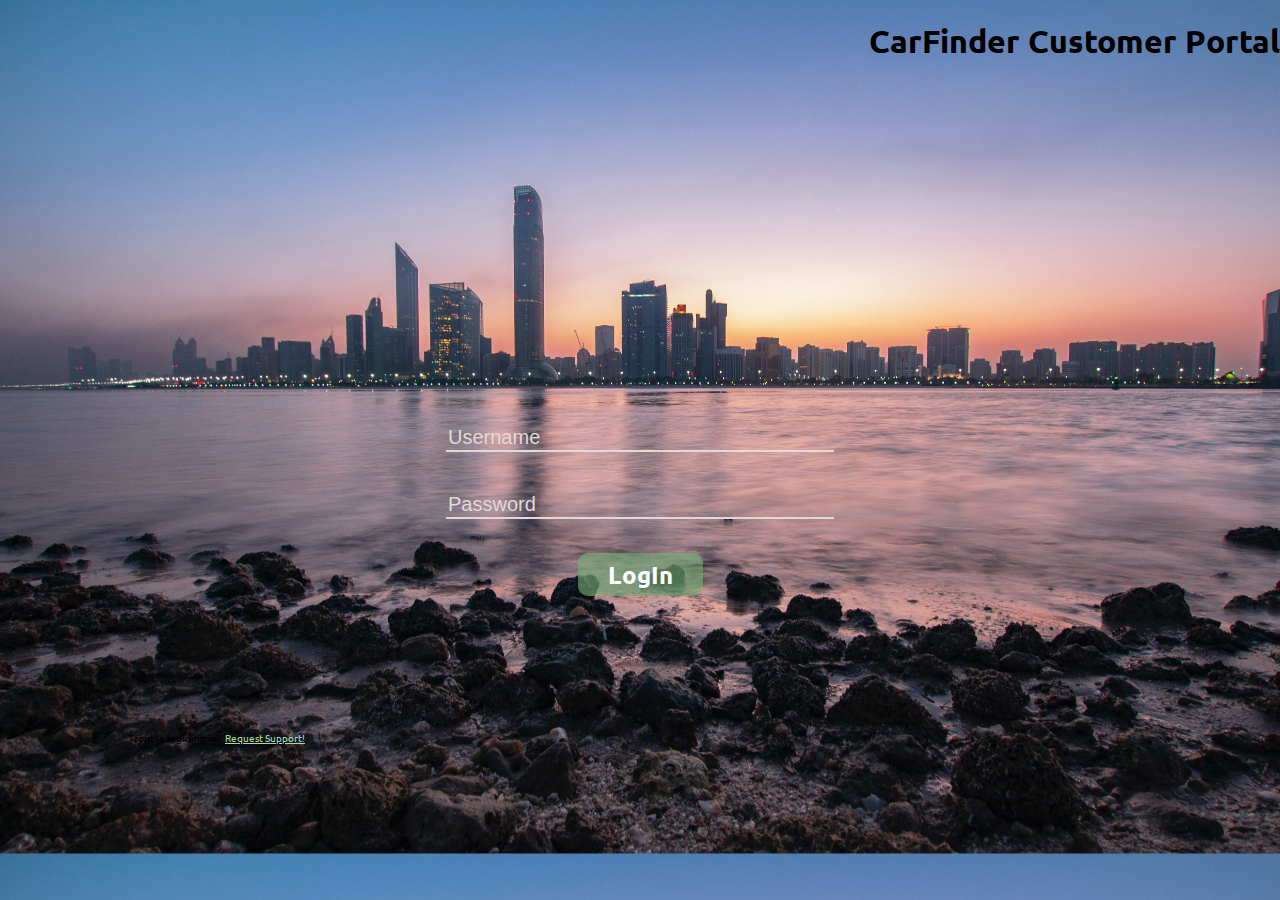
<file: index.html>
<!DOCTYPE html>
<html lang="en">
<head>
  <title>UAE Car Finder</title>
  <meta charset="UTF-8" />
  <meta name="viewport" content="width=device-width,initial-scale=1" />
  <link rel="stylesheet" href="styles.css">
  <link rel="stylesheet" href="navstyle.css">
</head>
<body>
  <nav>
    <h1>CarFinder Customer Portal</h1>
  </nav>
  <div class="signin">
    <input type="text" required placeholder="Username">
    <input type="password" pattern=".*" required placeholder="Password"> 
    <div class="signin-a"><a href="home.html">LogIn</a></div>
  </div>
  <div class="trouble">
    <p>Trouble logining in?</p><a href="support.html">Request Support!</a>
  </div>
</body>
</html>
</file>
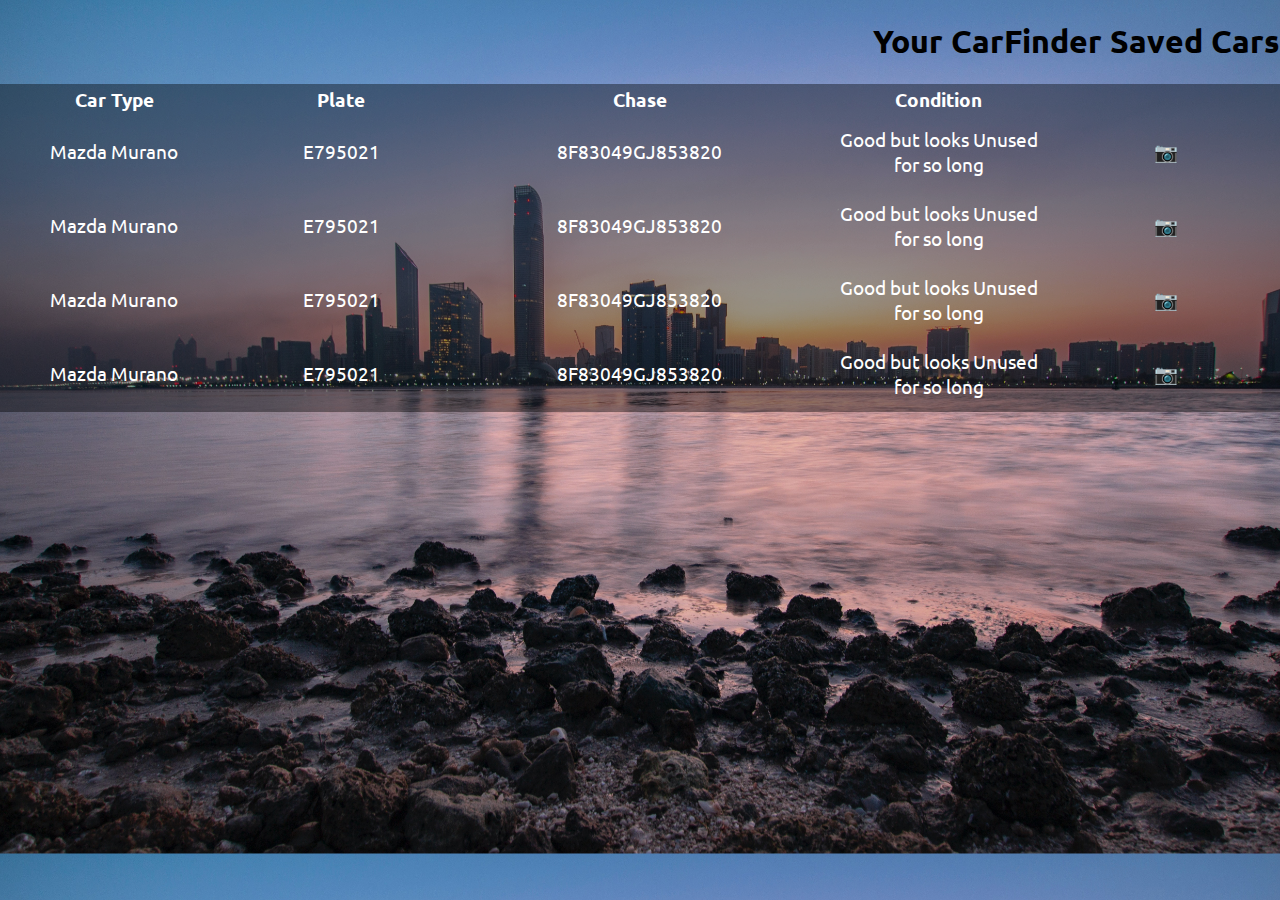
<file: saved.html>
<!DOCTYPE html>
<html lang="en">
    <head>
        <title>Saved List</title>
        <meta charset="UTF-8" />
        <meta name="viewport" content="width=device-width,initial-scale=1" />
        <link rel="stylesheet" href="styles.css">
        <link rel="stylesheet" href="navstyle.css">
        <link rel="stylesheet" href="home.css">
    </head>
    <body>
        <nav>
            <h1>Your CarFinder Saved Cars</h1>
          </nav>
        <table>
	
            <thead>
              <tr>
                <th>Car Type</th>
                <th>Plate</th>
                <th>Chase</th>
                <th>Condition</th>
                <th></th>
              </tr>
          </thead>
          <tbody>
             
              <tr>
                <td>Mazda Murano</td>
                <td>E795021</td>
                <td>8F83049GJ853820</td>
                <td>Good but looks Unused for so long</td>
                <td>📷</td>
              </tr>
              <tr>
                <td>Mazda Murano</td>
                <td>E795021</td>
                <td>8F83049GJ853820</td>
                <td>Good but looks Unused for so long</td>
                <td>📷</td>
              </tr>
              <tr>
                <td>Mazda Murano</td>
                <td>E795021</td>
                <td>8F83049GJ853820</td>
                <td>Good but looks Unused for so long</td>
                <td>📷</td>
              </tr>
              <tr>
                <td>Mazda Murano</td>
                <td>E795021</td>
                <td>8F83049GJ853820</td>
                <td>Good but looks Unused for so long</td>
                <td>📷</td>
              </tr>
          </tbody>
          
        </table>
    </body>
</html>
</file>
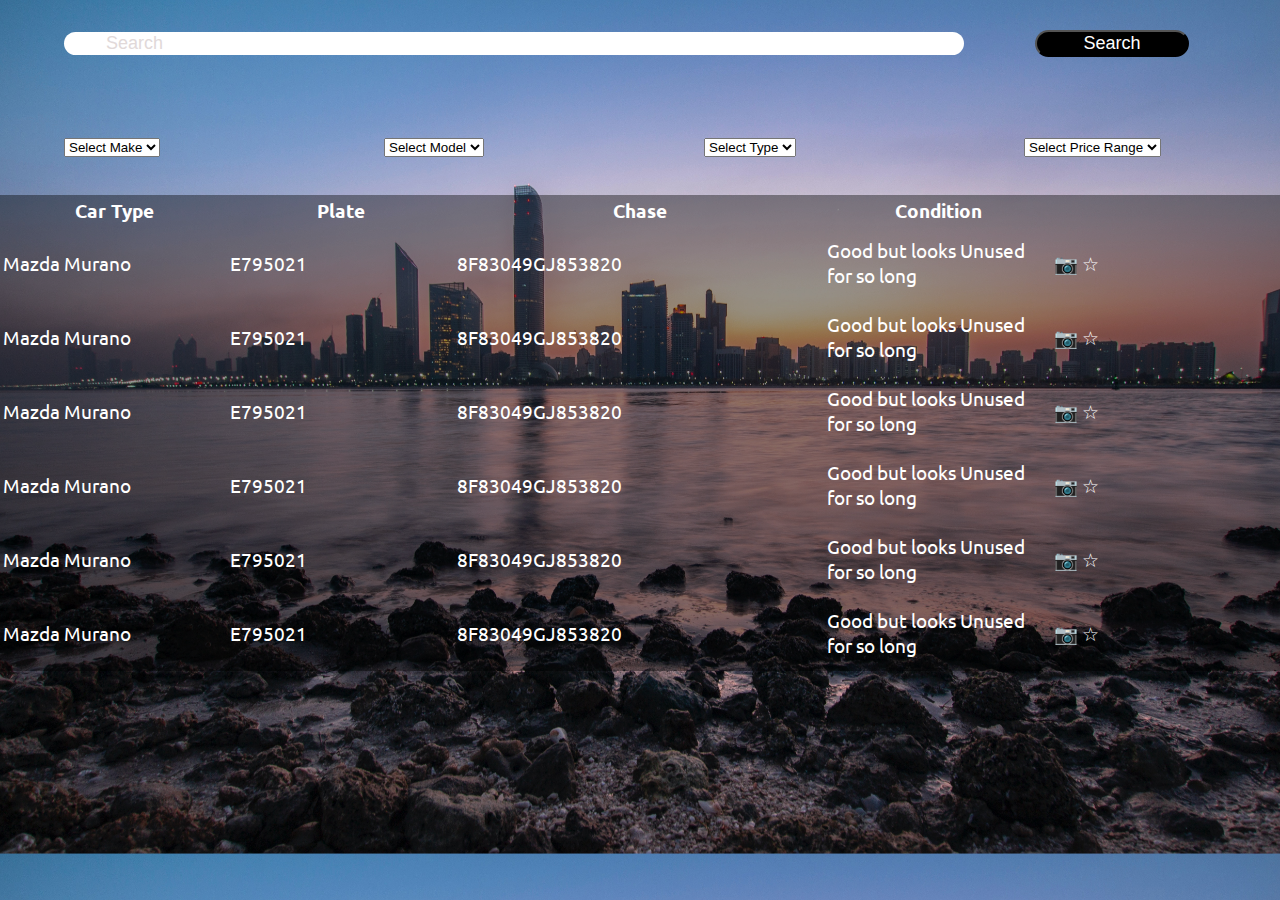
<file: specificsearch.html>
<!DOCTYPE html>
<html lang="en">
    <head>
        <title>Search List</title>
        <meta charset="UTF-8" />
        <meta name="viewport" content="width=device-width,initial-scale=1" />
        <link rel="stylesheet" href="search.css">
        <link rel="stylesheet" href="styles.css">
    </head>
    <body>
        <div class="container" style="width: 100%;">
            <div class="row" id="search" style="width: 100%; margin-left: 5%;">
                <form id="search-form" action="" method="POST" enctype="multipart/form-data" style="width: 100%;">
                    <div class="form-group col-xs-9" style="width: 70%; display: inline-block;">
                        <input class="form-control" type="text" placeholder="        Search" style="width: 100%; border-radius: 20px; border: none; color: black; font-size: large;"/>
                    </div>
                    <div class="form-group col-xs-3" style="width: 20%; display: inline-block; margin-left: 20px; margin-right: 20px; text-align: center;" >
                        <button type="submit" class="btn btn-block btn-primary" style="width: 60%; background-color: black; border-radius: 20px; color: white; font-size: large;">Search</button>
                    </div>
                </form>
            </div>
            <div class="row" id="filter" style="position: absolute; top:15%; width: 100%;">
                <form style="display: flex; flex-wrap: wrap; width: 100%; margin-left: 5%;">
                    <div class="form-group col-sm-3 col-xs-6" style="width: 25%;">
                        <select data-filter="make" class="filter-make filter form-control">
                            <option value="">Select Make</option>
                            <option value="">Show All</option>
                        </select>
                    </div>
                    <div class="form-group col-sm-3 col-xs-6" style="width: 25%;">
                        <select data-filter="model" class="filter-model filter form-control">
                            <option value="">Select Model</option>
                            <option value="">Show All</option>
                        </select>
                    </div>
                    <div class="form-group col-sm-3 col-xs-6" style="width: 25%;">
                        <select data-filter="type" class="filter-type filter form-control">
                            <option value="">Select Type</option>
                            <option value="">Show All</option>
                        </select>
                    </div>
                    <div class="form-group col-sm-3 col-xs-6" style="width: 25%;">
                        <select data-filter="price" class="filter-price filter form-control">
                            <option value="">Select Price Range</option>
                            <option value="">Show All</option>
                        </select>
                    </div>
                </form>
                <div style="margin-top:3%;">
                    <table>
	
                        <thead>
                          <tr>
                            <th>Car Type</th>
                            <th>Plate</th>
                            <th>Chase</th>
                            <th>Condition</th>
                            <th></th>
                          </tr>
                      </thead>
                      <tbody>
                          <tr>
                            <td>Mazda Murano</td>
                            <td>E795021</td>
                            <td>8F83049GJ853820</td>
                            <td>Good but looks Unused for so long</td>
                            <td>📷 ☆</td>
                          </tr>
                          <tr>
                            <td>Mazda Murano</td>
                            <td>E795021</td>
                            <td>8F83049GJ853820</td>
                            <td>Good but looks Unused for so long</td>
                            <td>📷 ☆</td>
                          </tr>
                          <tr>
                            <td>Mazda Murano</td>
                            <td>E795021</td>
                            <td>8F83049GJ853820</td>
                            <td>Good but looks Unused for so long</td>
                            <td>📷 ☆</td>
                          </tr>
                          <tr>
                            <td>Mazda Murano</td>
                            <td>E795021</td>
                            <td>8F83049GJ853820</td>
                            <td>Good but looks Unused for so long</td>
                            <td>📷 ☆</td>
                          </tr>
                          <tr>
                            <td>Mazda Murano</td>
                            <td>E795021</td>
                            <td>8F83049GJ853820</td>
                            <td>Good but looks Unused for so long</td>
                            <td>📷 ☆</td>
                          </tr>
                          <tr>
                            <td>Mazda Murano</td>
                            <td>E795021</td>
                            <td>8F83049GJ853820</td>
                            <td>Good but looks Unused for so long</td>
                            <td>📷 ☆</td>
                          </tr>
                      </tbody>
                      
                    </table>
                </div>
    </body>
</html>
</file>
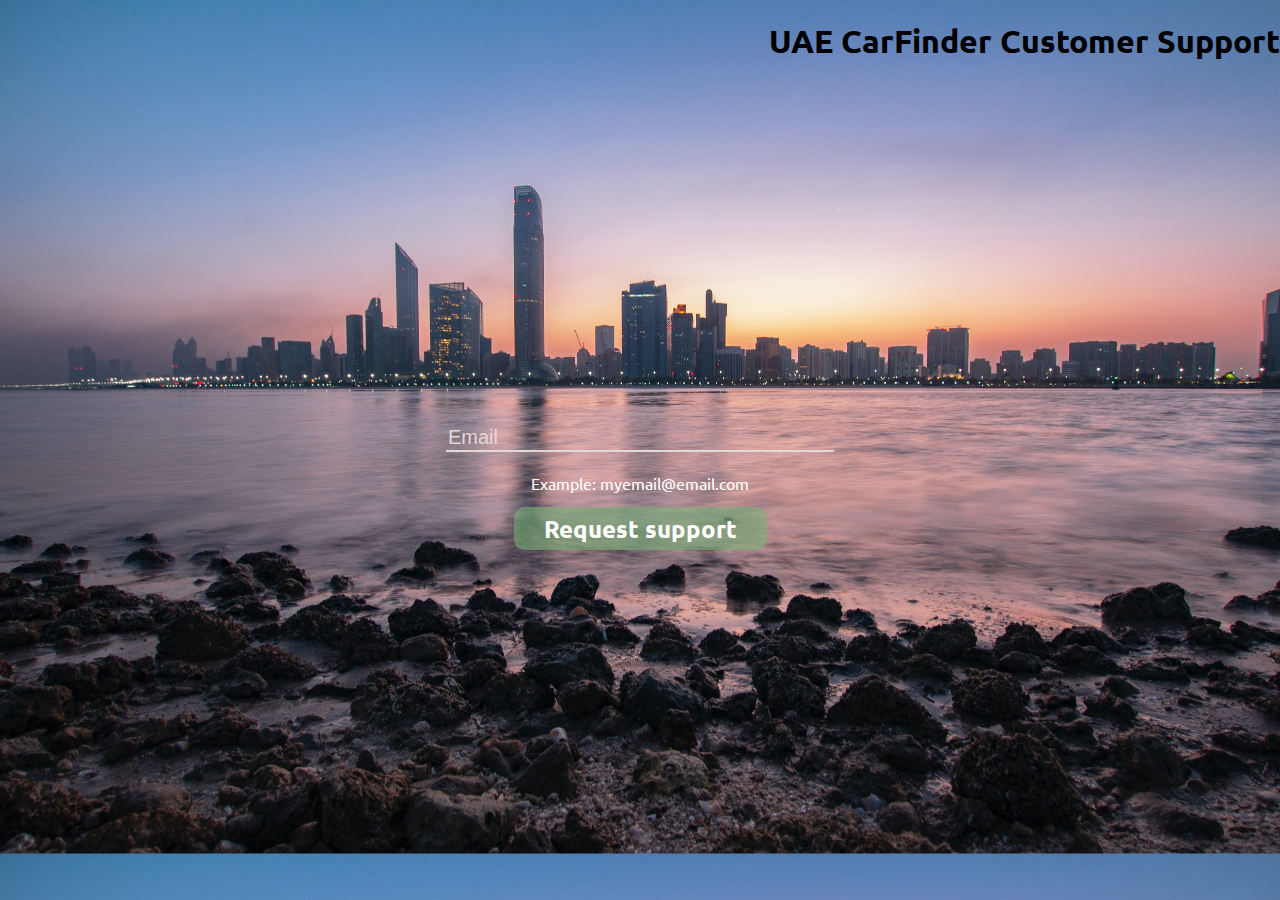
<file: support.html>
<!DOCTYPE html>
<html lang="en">
<head>
  <title>UAE Car Finder</title>
  <meta charset="UTF-8" />
  <meta name="viewport" content="width=device-width,initial-scale=1" />
  <link rel="stylesheet" href="styles.css">
  <link rel="stylesheet" href="navstyle.css">
</head>
<body>
  <nav><h1>UAE CarFinder Customer Support</h1></nav>
  <div class="signin">
    <input type="email" required placeholder="Email"> 
    <p style="margin-top: 1px; border: none; color: white;">Example: myemail@email.com</p>
    <div class="signin-a"><a href="index.html">Request support</a></div>
  </div>
</body>
</html>
</file>
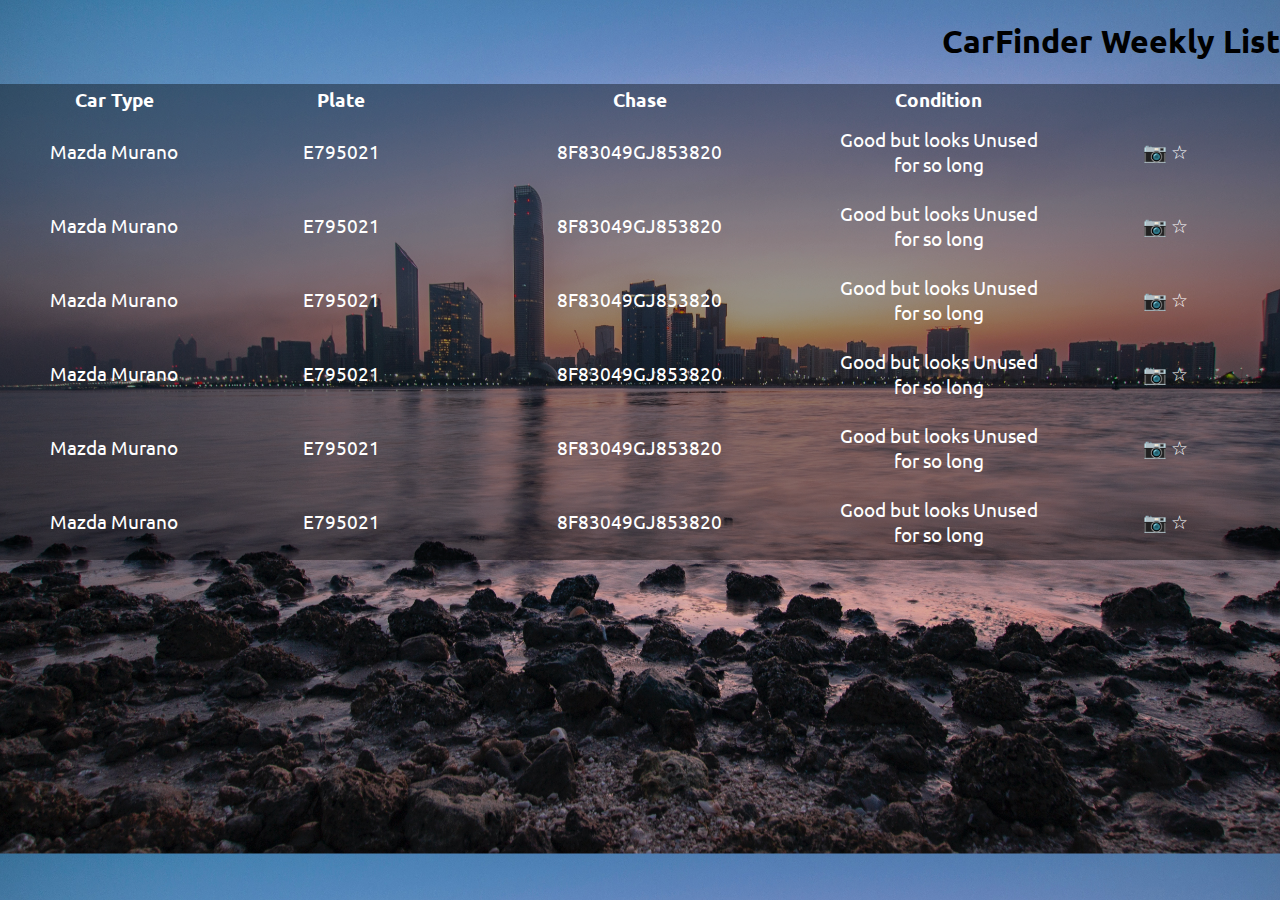
<file: weeklylist.html>
<!DOCTYPE html>
<html lang="en">
    <head>
        <title>Weekly List</title>
        <meta charset="UTF-8" />
        <meta name="viewport" content="width=device-width,initial-scale=1" />
        <link rel="stylesheet" href="styles.css">
        <link rel="stylesheet" href="navstyle.css">
        <link rel="stylesheet" href="home.css">
    </head>
    <body>
        <nav>
            <h1>CarFinder Weekly List</h1>
          </nav>
        <table>
	
            <thead>
              <tr>
                <th>Car Type</th>
                <th>Plate</th>
                <th>Chase</th>
                <th>Condition</th>
                <th></th>
              </tr>
          </thead>
          <tbody>
              <tr>
                <td>Mazda Murano</td>
                <td>E795021</td>
                <td>8F83049GJ853820</td>
                <td>Good but looks Unused for so long</td>
                <td>📷 ☆</td>
              </tr>
              <tr>
                <td>Mazda Murano</td>
                <td>E795021</td>
                <td>8F83049GJ853820</td>
                <td>Good but looks Unused for so long</td>
                <td>📷 ☆</td>
              </tr>
              <tr>
                <td>Mazda Murano</td>
                <td>E795021</td>
                <td>8F83049GJ853820</td>
                <td>Good but looks Unused for so long</td>
                <td>📷 ☆</td>
              </tr>
              <tr>
                <td>Mazda Murano</td>
                <td>E795021</td>
                <td>8F83049GJ853820</td>
                <td>Good but looks Unused for so long</td>
                <td>📷 ☆</td>
              </tr>
              <tr>
                <td>Mazda Murano</td>
                <td>E795021</td>
                <td>8F83049GJ853820</td>
                <td>Good but looks Unused for so long</td>
                <td>📷 ☆</td>
              </tr>
              <tr>
                <td>Mazda Murano</td>
                <td>E795021</td>
                <td>8F83049GJ853820</td>
                <td>Good but looks Unused for so long</td>
                <td>📷 ☆</td>
              </tr>
          </tbody>
          
        </table>
    </body>
</html>
</file>
<file: styles.css>
@import url('https://fonts.googleapis.com/css2?family=Ubuntu:wght@300&display=swap');
body{
    margin: 0;
    font-family: 'Ubuntu', sans-serif;
    background-image: url("assets/bg.JPG");
    background-size: cover;
}

.head-div img{
    width: 100%;
    border: none;
    margin: 0;
}
.signin{
    align-items: center;
    justify-content: space-around;
    text-align: center;
    position: absolute;
    top: 45%;
    width: 100%;
}
.trouble{
    position: absolute;
    display: flex;
    top: 80%;
    font-size: 10px;
    align-items: center;
    justify-content: space-between;
    margin-left: 10%;
}
.trouble a{
    color: rgb(165, 220, 165);
    margin-left: 4px;
}
.signin input{
    border: 0;
    border-bottom: 2px solid rgb(225, 217, 217);
    outline: 0;
    margin-right: 10%;
    margin-left: 10%;
    margin-top: 20px;
    margin-bottom: 20px;
    width: 30%;
    color:  black;
    font-weight:200;
    font-size: 20px;
    background: transparent;
}
input::placeholder {
    color: rgb(225, 217, 217);
    font-weight: 200;
  }
.signin a{
    background-color: rgba(120, 177, 120, 0.6);
    color: white;
    font-size: x-large;
    font-weight: bold;
    padding: 6px 30px;
    border-radius: 10px;
    text-decoration: none;
}
.signin-a{
    margin-top: 20px;
}
section a{
    cursor: pointer;
}
table{
    
    font-size: larger;
    width: 100%;
    background: rgb(0, 0, 0,0.4);
    color: white;
}
tr td{
    height: 70px;
    width: 100px;
    cursor: pointer;
    border-radius: 20px;
}
tr td:hover{
    background-color: rgb(0, 0, 0,0.6);
}
@media screen and (min-width:530px) {
    .head-div img{
        margin-top: -120px;
    }
}
@media screen and (min-width:757px) {
    .head-div img{
        margin-top: -180px;
    }
}
</file>
<file: navstyle.css>
@import url('https://fonts.googleapis.com/css?family=Work+Sans:300,600');


.content {
  height: 200vh;
  background-image: url(//unsplash.it/1000/1000);
  background-color: #333;
  background-blend-mode: multiply;
  background-size: cover;
  display: grid;
  place-items: center;
}

/* navigation styles start here */

header {
  background: var(--background);
  text-align: center;
  position: fixed;
  z-index: 999;
  width: 100%;
  background-color: #000;
  height: 75px;
}

/* changed this from the tutorial video to
   allow it to gain focus, making it tabbable */
.nav-toggle {
  position: absolute !important;
  top: -9999px !important;
  left: -9999px !important;
}

.nav-toggle:focus ~ .nav-toggle-label {
  outline: 3px solid rgba(lightblue, .75);
}

.nav-toggle-label {
  position: absolute;
  top: 0;
  left: 0;
  margin-left: 1em;
  height: 100%;
  display: flex;
  align-items: center;
}

.nav-toggle-label span,
.nav-toggle-label span::before,
.nav-toggle-label span::after {
  display: block;
  background: white;
  height: 2px;
  width: 2em;
  border-radius: 2px;
  position: relative;
}

.nav-toggle-label span::before,
.nav-toggle-label span::after {
  content: '';
  position: absolute;
}

.nav-toggle-label span::before {
  bottom: 7px;
}

.nav-toggle-label span::after {
  top: 7px;
}

nav {
  position: absolute;
  text-align: left;
  top: 100%;
  left: 0;
  background: var(--background);
  width: 100%;
  transform: scale(1, 0);
  transform-origin: top;
  transition: transform 400ms ease-in-out;
}

nav ul {
  margin: 0;
  padding: 0;
  list-style: none;
}

nav li {
  margin-bottom: 1em;
  margin-left: 1em;
}

nav a {
  color: white;
  text-decoration: none;
  font-size: 1.2rem;
  text-transform: uppercase;
  opacity: 0;
  background-color: #000;
  transition: opacity 150ms ease-in-out;
}

nav a:hover {
  color: rgba(120, 177, 120, 0.6);
}

.nav-toggle:checked ~ nav {
  transform: scale(1,1);
}

.nav-toggle:checked ~ nav a {
  opacity: 1;
  transition: opacity 250ms ease-in-out 250ms;
}

@media screen and (min-width: 800px) {
  .nav-toggle-label {
    display: none;
  }

  header {
    display: grid;
    grid-template-columns: 1fr auto minmax(600px, 3fr) 1fr;
  }
  
  .logo {
    grid-column: 2 / 3;
    color: white;
  }
  
  nav {
    all: unset; /* this causes issues with Edge, since it's unsupported */
    
    /* the following lines are not from my video, but add Edge support */
    position: relative;
    text-align: left;
    transition: none;
    transform: scale(1,1);
    background: none;
    top: initial;
    left: initial;
    /* end Edge support stuff */
    
    grid-column: 3 / 4;
    display: flex;
    justify-content: flex-end;
    align-items: center;
  }
  
  nav ul {
    display: flex;
  }
  
  nav li {
    margin-left: 3em;
    margin-bottom: 0;
  }
  
  nav a {
    opacity: 1;
    position: relative;
  }
  
  nav a::before {
    content: '';
    display: block;
    height: 5px;
    background: black;
    position: absolute;
    top: -.75em;
    left: 0;
    right: 0;
    transform: scale(0, 1);
    transition: transform ease-in-out 250ms;
  }
  
  nav a:hover::before {
    transform: scale(1,1);
  }
}
</file>
<file: home.css>
body{
    align-items: center;
    text-align: center;
}
.contactus-div{
    width: 100%;
    position: absolute;
    top: 20%;
}
a{
    background-color: rgba(120, 177, 120, 0.6);
    color: white;
    font-size: x-large;
    font-weight: bold;
    padding: 6px 30px;
    border-radius: 10px;
    text-decoration: none;
}
section{
    position: absolute;
    top: 45%;
    display: flex;
    flex-wrap: wrap;
    width: 100%;
    align-items: center;
    justify-content: space-between;
}
section a{
    width: 110px;
    text-align: center;
    margin-right: 3%;
    margin-left: 3%;
    margin-top: 40px;
}
a:hover{
    background: rgb(0, 0, 0,0.4);
}
</file>
<file: search.css>
body {
	padding-top: 30px;
}
.product {
	margin-bottom: 30px;
}
.product-inner {
	box-shadow: 0 0 10px rgba(0,0,0,.2);
	padding: 10px;
}
.product img {
	margin-bottom: 10px;
}
</file>
